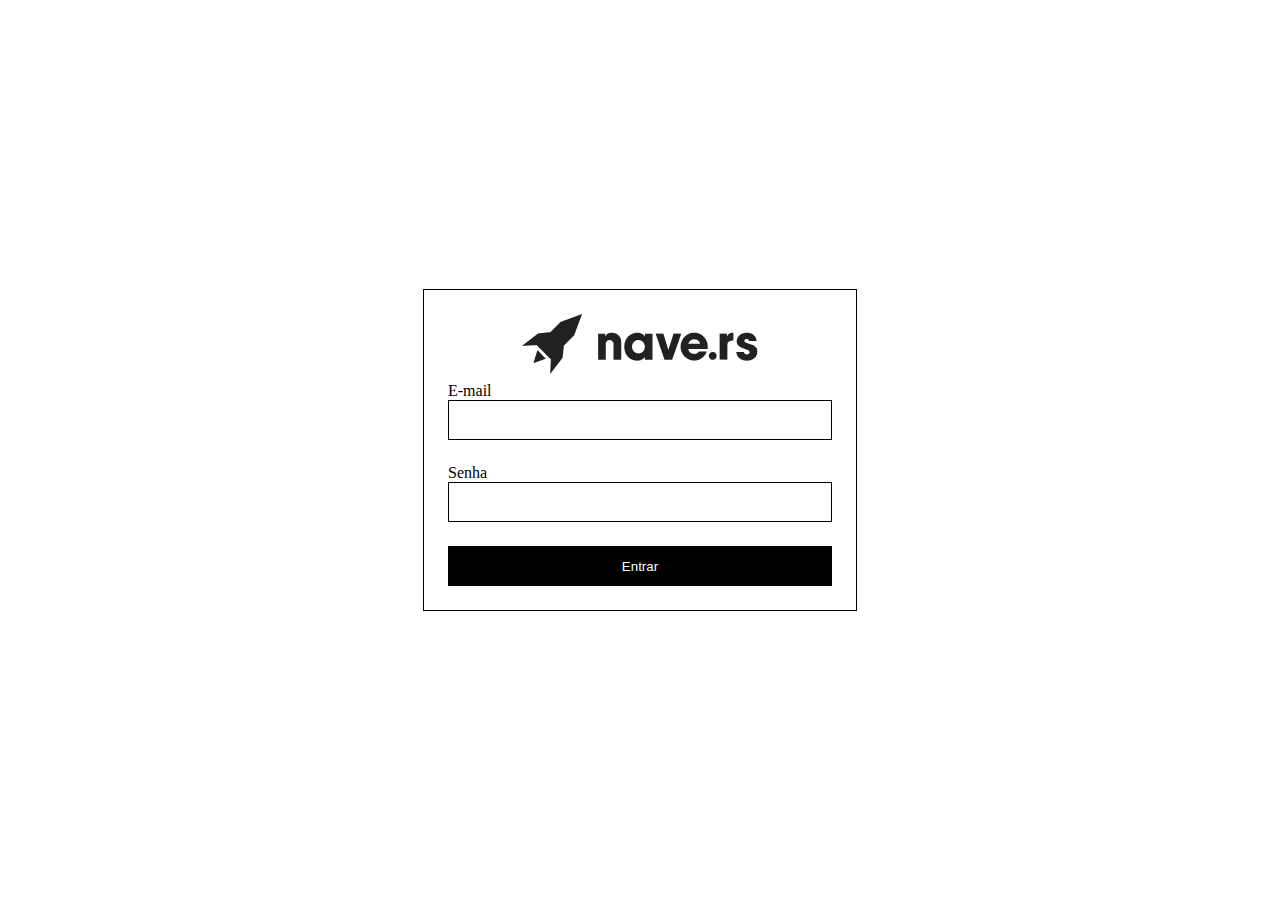
<file: index.html>
<!DOCTYPE html>
<html lang="pt-br">
<head>
    <meta charset="UTF-8">
    <meta name="viewport" content="width=device-width, initial-scale=1.0">
    <link rel="stylesheet" type="text/css" href="/css/global.css"/>
    <link rel="stylesheet" type="text/css" href="/css/login.css"/>
    <title>Nave</title>
</head>
<body>
    <main>
        <div class="login-container">
            <img src="assets/logo.png" alt="Logo nave"/>
        
            <form action="javascript:;" id="login-form">
                <label for="email"> E-mail
                    <input name="email" type="email"/>
                </label>
                <label for="senha"> Senha
                    <input name="senha" type="password"/>
                </label>
                <button type="submit">Entrar</button>
            </form>
        </div>
    </main>
    <script src="js/login.js"></script>
</body>
</html>
</file>
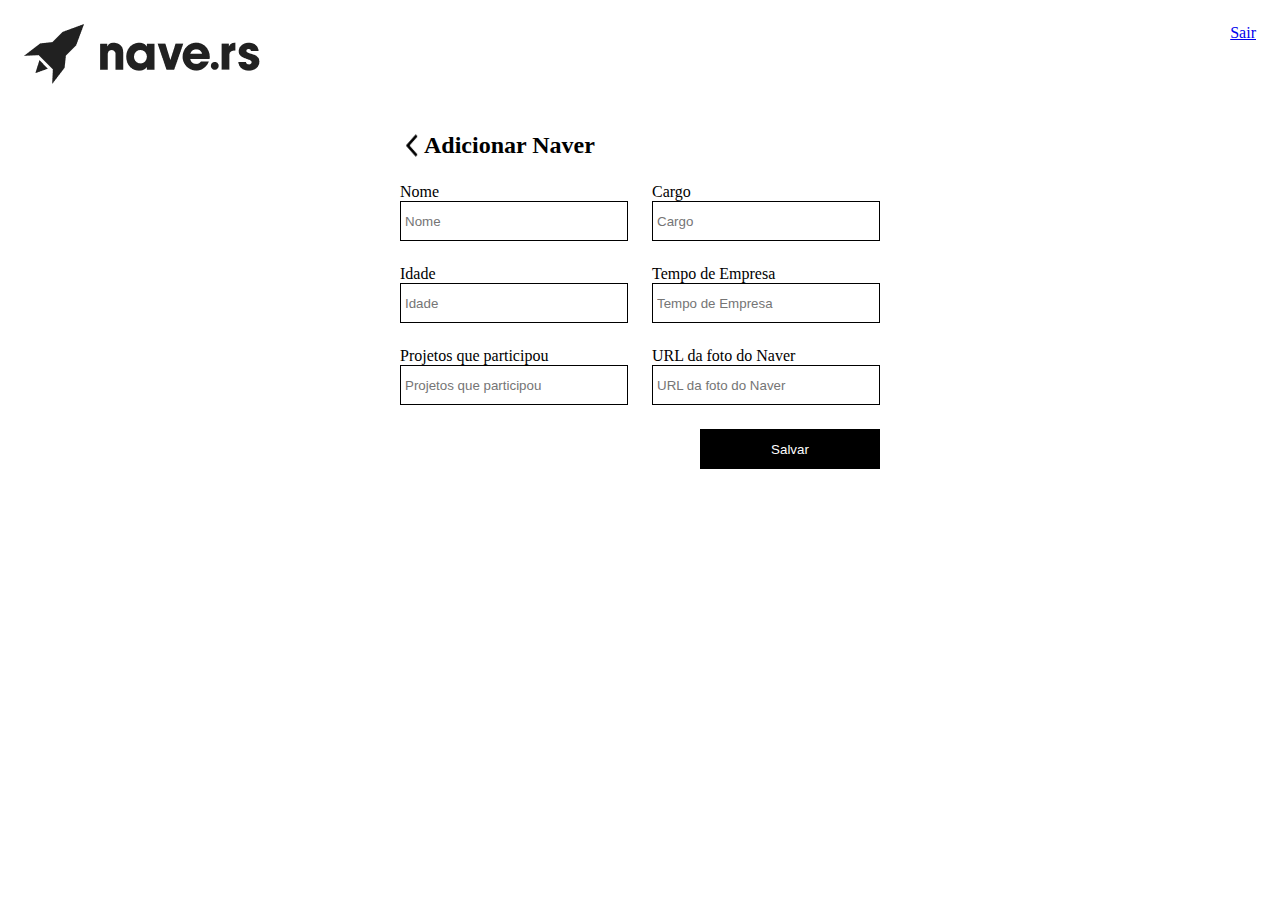
<file: html/novo.html>
<!DOCTYPE html>
<html lang="en">
<head>
    <meta charset="UTF-8">
    <meta name="viewport" content="width=device-width, initial-scale=1.0">
    <link rel="stylesheet" href="../css/global.css" type="text/css"/>
    <link rel="stylesheet" href="../css/styles.css" type="text/css"/>
    <link rel="stylesheet" href="../css/novo.css" type="text/css"/>
    <title>Novo Naver</title>
</head>
<body>
    <header>
        <img src="../assets/logo.png" alt="Logo Nave"/>
        <a href="../index.html">Sair</a>
    </header>    
    <main>
        <section>
            <div>
                <img onclick="history.back()" src="../assets/Arrow-Icon.png" alt="Botão voltar"/>
                <h2>Adicionar Naver</h2>
            </div>
            <form action="javascript:;" id="form-cadastro">
                <div class="form-columns">
                <label for="nome">
                    Nome
                    <input placeholder="Nome" name="nome"/>
                </label>
                <label for="cargo">
                    Cargo
                    <input placeholder="Cargo" name="cargo"/>
                </label>
                <label for="idade">
                    Idade
                    <input placeholder="Idade" name="idade"/>
                </label>
                <label for="tempo">
                    Tempo de Empresa
                    <input placeholder="Tempo de Empresa" name="tempo"/>
                </label>
                <label for="projetos">
                    Projetos que participou
                    <input placeholder="Projetos que participou" name="projetos"/>
                </label>
                <label for="imagem">
                    URL da foto do Naver
                    <input placeholder="URL da foto do Naver" name="imagem"/>
                </label>
            </div>

                <button type="submit">Salvar</button>
            </form>
        </section>
    </main>
    <script src="../js/new-user.js"></script>
</body>
</html>
</file>
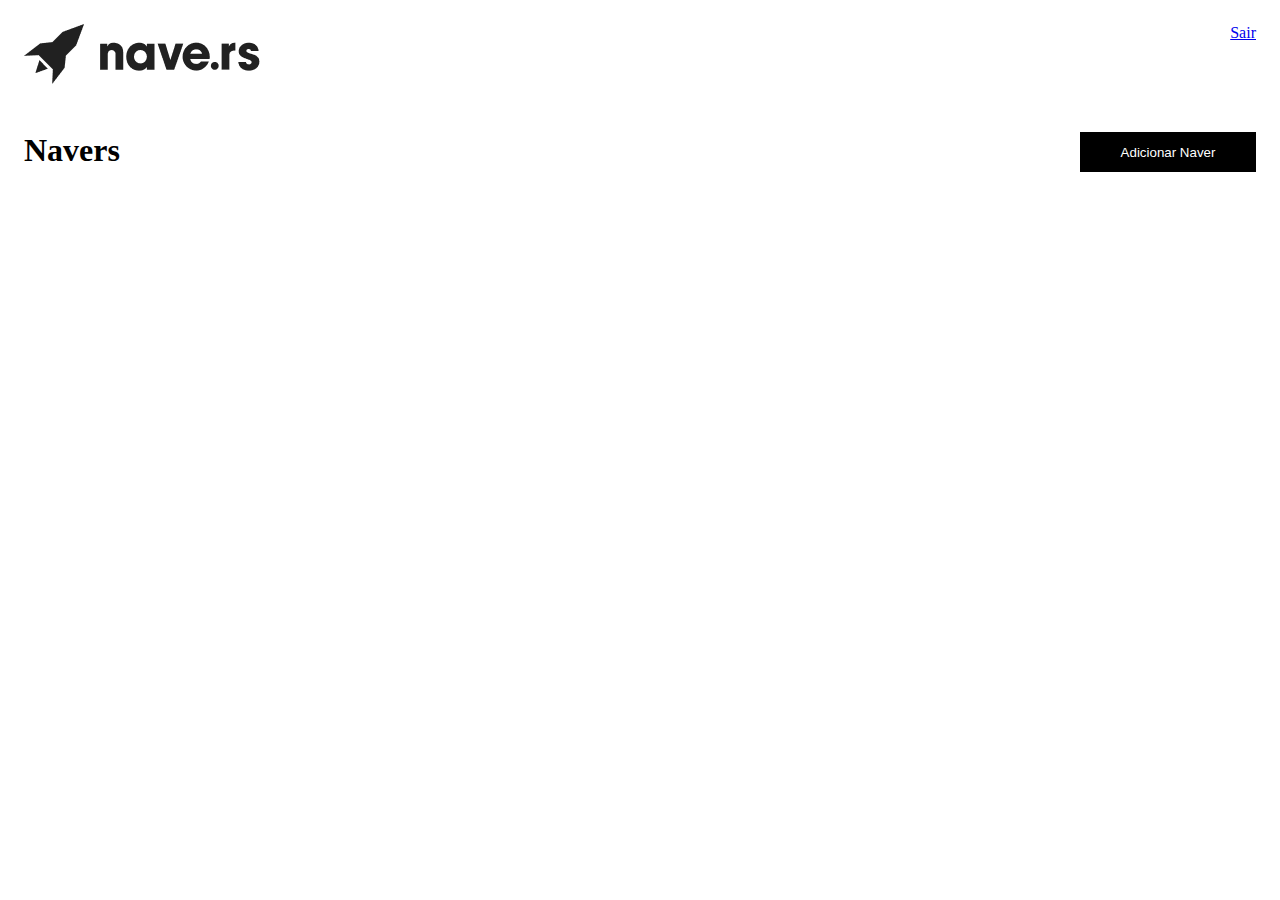
<file: html/usuarios.html>
<!DOCTYPE html>
<html lang="pt-br">
<head>
    <meta charset="UTF-8">
    <meta name="viewport" content="width=device-width, initial-scale=1.0">
    <link rel="stylesheet" href="../css/global.css" type="text/css"/>
    <link rel="stylesheet" href="../css/styles.css" type="text/css"/>
    <title>Nave</title>
</head>
<body>
    <header>
        <img src="../assets/logo.png" alt="Logo Nave"/>
        <a href="../index.html">Sair</a>
    </header>    
    <main>
        <div class="cabecalho">
            <h1>Navers</h1>
            <button onclick="window.location.href='novo.html'">Adicionar Naver</button>
        </div>
        <div id="content"></div>
        <dialog id="detailNaver">
            <span id="close">X</span>
            <div id="modalContent"></div>
        </dialog>
    </main>
    <script src="../js/users.js"></script>
</body>
</html>
</file>
<file: css/global.css>
* {
    box-sizing: border-box;
    padding: 0;
    margin: 0;
    background-color: #FFF;
}

button {
    height: 40px;
    color: #FFF;
    background-color: #000;
    border: none;
}

button.second {
    color: #000;
    background-color: #FFF;
    border: 1px #000 solid;
}

input {
    width: 100%;
    height: 40px;
    border: 1px #000 solid;
    padding: 4px;
}
</file>
<file: css/login.css>
main{
    width: 100vw;
    height: 100vh;
    display: flex;
    align-items: center;
    justify-content: center;
}

.login-container {
    border: 1px #000 solid;
    padding: 24px;
    display: flex;
    align-items: center;
    flex-direction: column;
    gap: 8px;
}

form {
    display: inherit;
    flex-direction: column;
    width: 384px;
    gap: 24px;
}
</file>
<file: css/styles.css>
header, main {
    padding: 24px;
}

header, .cabecalho {
    display: flex;
    justify-content: space-between;
}

main {
    display: flex;
    flex-direction: column;
    gap: 8px;
}

.cabecalho button {
    width: 176px;
}

.negrito{
    font-weight: 700;
}

#content {
    display: grid;
    grid-template-columns: repeat(4, 1fr);
    gap: 8px;
}

.profile-pic {
    width: 100%;
    aspect-ratio: 1;
}
</file>
<file: css/novo.css>
main{
    display: flex;
    align-items: center;
    justify-content: center;
}

main>section {
    width: 100%;
    max-width: 30rem;
    display: flex;
    flex-direction: column;
    gap: 24px;
}

form {
    display: flex;
    flex-direction: column;
    align-items: flex-end;
    gap: 24px;
}

form>button {
    width: 180px;
}

.form-columns{
    display: grid;
    grid-template-columns: repeat(2, 1fr);
    gap: 24px;
}

section>div {
    display: flex;
}
</file>
